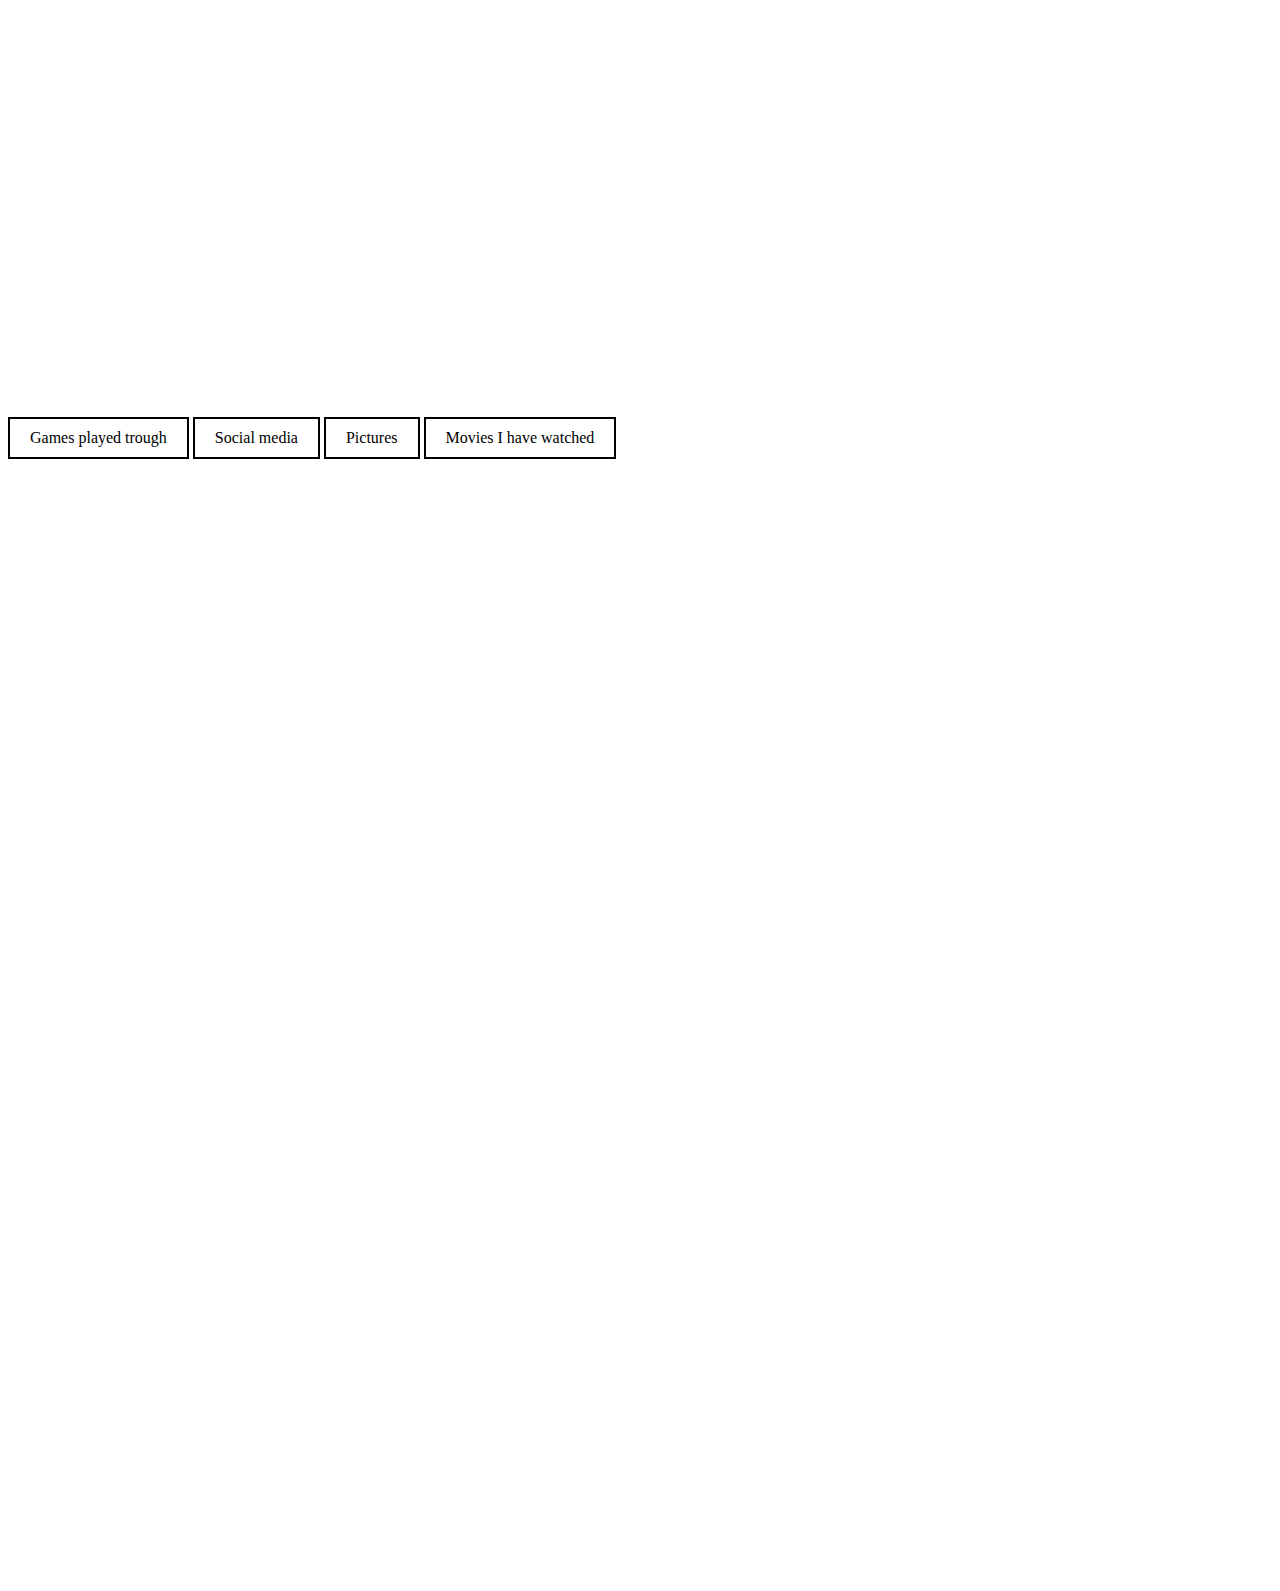
<file: index.html>
<!DOCTYPE html>
<html>
<head>
<title>Page Title</title>
<link rel="stylesheet" type="text/css" href="master.css">
</head>
<body>


<p class="hovedside">Lucas the man<p>


<a href="games.html" target="_blank">Games played trough</a>
<a href="social.html" target="_blank">Social media</a>
<a href="picture.html" target="_blank">Pictures</a>
<a href="picture.html" target="_blank">Movies I have watched</a>


<p class="c2 c3"></p>

</body>
</html>
</file>
<file: master.css>
body {
	background-image: url("https://images8.alphacoders.com/863/thumb-1920-863002.jpg");

}

.hovedside{
	background-image: url("https://images8.alphacoders.com/863/thumb-1920-863002.jpg");
	color: white;
	border: 2px solid white;
	border-radius:12px0;
	padding: 5px;
	font-size: 800%;
	text-align: center;
}

.socialsheader{
	color: white;
	border: 2px solid white;
	border-radius:12px0;
	padding: 5px;
	font-size: 800%;
	text-align: center;

}

.tekst1{
	background:url("https://clipart-library.com/new_gallery/5-54710_fb-icon-png-facebook-logo-grey-circle.png");
	color: white ;
}



a:link, a:visited {
  background-color: white;
  color: black;
  border: 2px solid black;
  padding: 10px 20px;
  text-align: center;
  text-decoration: none;
  display: inline-block;
}
a:hover {
	background-color: #AAAAAA;
}



.c1 {

 ;
}
.c2 {
	 ;

}

.c3 {
	height: 1100px;
}
</file>
